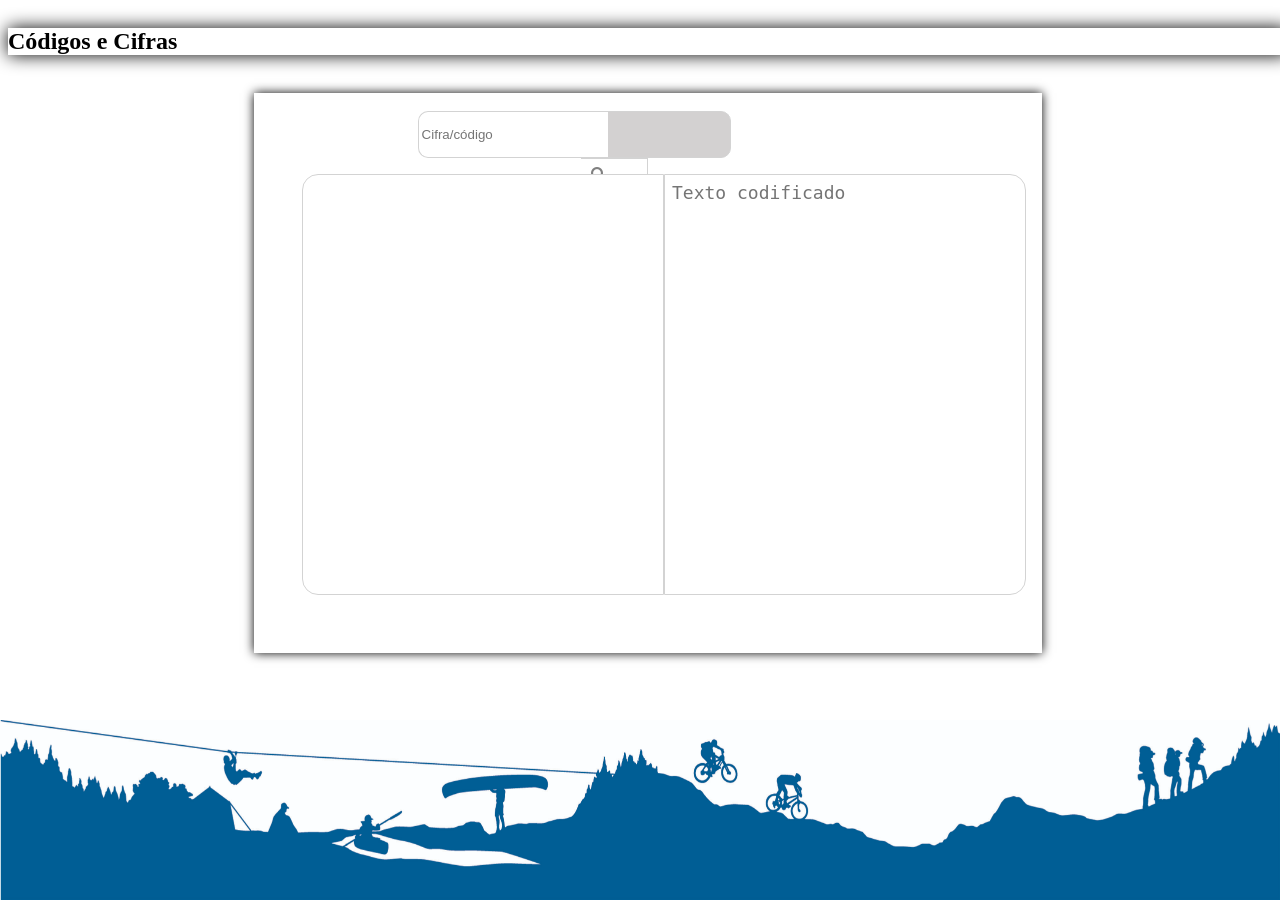
<file: index.html>
<!DOCTYPE html>
<!-- https://wireframe.cc/nb8Pb3

    <div class="vl">

<select id="cifras" >
                <option value="" disabled selected hidden>Escolha a cifra/código</option>
                <optgroup label="Codigos e Cifras"></optgroup>
                <option value="brailleFalso">Código Braille (Falso)</option>
                <option value="data">Data</option>
                <option value="alfabetoInv">Alfabeto Invertido</option>
                <option value="transposto">Transposto</option>
                <option value="picosMorse">Picos de Morse</option>
                <option value="1melro">Passa um Melro</option>
                <option value="2melro">Passam dois Melros</option>
                <option value="alfabetoNum">Alfabeto Numeral</option>
                <option value="alfabetoNumChave">Alfabeto Numeral com chave</option>
                <option value="romanoArabe">Romano-Árabe</option>
                <option value="metades">Metades</option>
                <option value="grelha">Grelha</option>
                <option value="vogaisPontos">Vogais por Pontos</option>
                <option value="caraguenjo">Caranguejo</option>
                <option value="frase1">Frase 1</option>
                <option value="frase2">Frase 2</option>
                <option value="chave+3">Chave +3</option>
                <option value="chines">Código Chinês 1</option>
                <option value="chines2">Código Chinês 2</option>
                <option value="angular1">Angular 1</option>
                <option value="angular2">Angular 2</option>
                <option value="ultimaLetraFalsa">Última Letra Falsa</option>
                <option value="homografoTracos">Homógrafo-Traços</option>
                <option value="nosMorse">Nós de Morse</option>
                <option value="batalhaNavalChave">Batalha Naval com chave</option>
                <option value="batalhaNaval">Batalha Naval sem chave</option>
                <option value=""></option>
            </select></div>
-->
<html>

<head>
    <link rel="stylesheet" href="style.css">
    <meta name="viewport" content="width=device-width, initial-scale=1">
    <meta charset="UTF-8">
    <link rel="stylesheet" href="https://cdnjs.cloudflare.com/ajax/libs/font-awesome/4.7.0/css/font-awesome.min.css">
    <link rel="stylesheet" href="https://www.w3schools.com/w3css/4/w3pro.css">
    <link rel="stylesheet" href="https://www.w3schools.com/lib/w3-theme-blue.css">
    <script src="https://ajax.googleapis.com/ajax/libs/jquery/3.4.1/jquery.min.js"></script>
    <script src="script.js"></script>
    <title>Cifras e Codigos</title>
</head>

<body>
    <div id="topDiv" class="w3-container w3-theme-d2 w3-center">
        <h2>Códigos e Cifras</h2>
    </div>
    <div class="w3-panel w3-round-xlarge w3-theme-d1 w3-center" id="textareasDiv">
        <div class="autocomplete">
            <input id="myInput" type="text" name="mySearch" autocomplete="off" placeholder="Cifra/código">
            <i class="fa fa-search" id="search-icon"></i>
        </div> 
        <input id="key" type="text" placeholder="Chave" autocomplete="off" disabled>
            <textarea id="originalText"></textarea>
            <textarea placeholder="Texto codificado" id="codedText" readonly></textarea>
            <div id="codedImagesDiv" hidden>
                <span id='imagesSpan'>
                    <!--<p class="codedTextImagified">p</p>-->
                </span>
            </div>
    </div>
</body>

</html>
</file>
<file: style.css>
.vl {
    border-left: 6px solid green;
    height: 500px;
    position: absolute;
    left: 50%;
    margin-left: -3px;
    top: 0;
}

body {
    position: fixed;
    height: 100%;
    width: 100%;
    background-image: url(background.jpg);
    background-repeat: no-repeat;
    background-size: 100% 20%;
    background-attachment: fixed;
    background-position: bottom;
}

#topDiv {
    box-shadow: 0px 0px 18px 0px black;
}
textarea {
    position: relative;
    float: left;
    resize: none;
    left: 5%;
    width: 45%;
    height: 75%;
    padding: 7px;
    outline: none;
    font-size: 18px !important;
    border: 1px solid lightgray;
}
#originalText {
    border-bottom-left-radius: 16px;
    border-top-left-radius: 16px;
}
#codedText {
    border-top-right-radius: 16px;
    border-bottom-right-radius: 16px;
}
#textareasDiv {
    -moz-box-shadow: 0 0 10px #000000;
    -webkit-box-shadow: 0 0 10px #000000;
    box-shadow: 0 0 10px #000000;
    padding: 10px;
    width: 60%;
    height: 60%;
    margin: auto;
    margin-top: 3%;
}
.autocomplete {
    position: relative;
    display: inline-block;
    left: 20%;
    float: left;
    height: 8%;
    width: 30%;
    margin-bottom: 2%;
    margin-top: 1%;
}
.autocompleteList {
    position: absolute;
    border: 1px solid #d4d4d4;
    border-bottom: none;
    border-top: none;
    z-index: 99;    
    top: 100%;
    left: 0;
    right: 0;
}
.autocompleteList div {
    padding: 10px;
    cursor: pointer;
    color: black;
    background-color: #ffffff;
    border-bottom: 1px solid #d4d4d4;
}

.autocompleteList div:hover {
    background-color: #e9e9e9;
}

/*when navigating through the items using the arrow keys:*/
.autocomplete-active {
    background-color: DodgerBlue !important;
    color: #ffffff;
}
#myInput {
    position: relative;
    height: 100%;
    width: 80%;
    background-color: white;
    border: 1px solid lightgray;
    padding-left: 3px;
    border-bottom-left-radius: 10px;
    border-top-left-radius: 10px;
    border-right: 0px;
    text-align: left;
}
#myInput:focus {
    outline: 0px;
    box-shadow: 0 0 0px 2px black;
}
#search-icon {
    float: right;
    height: 100%;
    width: 20%;
    padding: 7px 10px;
    background: white;
    color: gray;
    font-size: 15px;
    border: 1px solid lightgray;
    border-left: 0px;
}
#key {
    margin-bottom: 2%;
    margin-top: 1%;
    height: 8%;
    width: 30%;
    border: 1px solid lightgray;
    border-top-right-radius: 10px;
    border-bottom-right-radius: 10px;
}
#key:disabled {
    background: rgb(211, 209, 209);
}
#codedImagesDiv{
    position: relative;
    float: left;
    resize: none;
    left: 5%;
    width: 45%;
    height: 75%;
    padding: 7px;
    outline: none;
    overflow-y: auto;
    font-size: 18px !important;
    border: 1px solid lightgray;
    border-top-right-radius: 16px;
    border-bottom-right-radius: 16px;
    background-color: white;
}
.codedImage{
    max-width: 7%;
    display: inline;
    float: left;
    margin-right: 2%;
    margin-top: 2%;
}

@media only screen and (max-width: 768px) {
    /* For mobile phones: */
    
    textarea {
        width: 90%;
        height: 43%;
    }
    
    #textareasDiv {
        width: 80%;
        height: 80%;
    }
    
    #dropdownButton {
        left: 5%;
        height: 8%;
        width: 45%;
    }
    
    #key {
        height: 8%;
        width: 45%;
    }
    
    #originalText {
        margin-top: 3%;
        border-top-right-radius: 16px;
        border-top-left-radius: 16px;
        border-bottom-left-radius: 0px;
    }
    
    #codedText {
        border-bottom-left-radius: 16px;
        border-bottom-right-radius: 16px;
        border-top-right-radius: 0px;
    }
}
</file>
